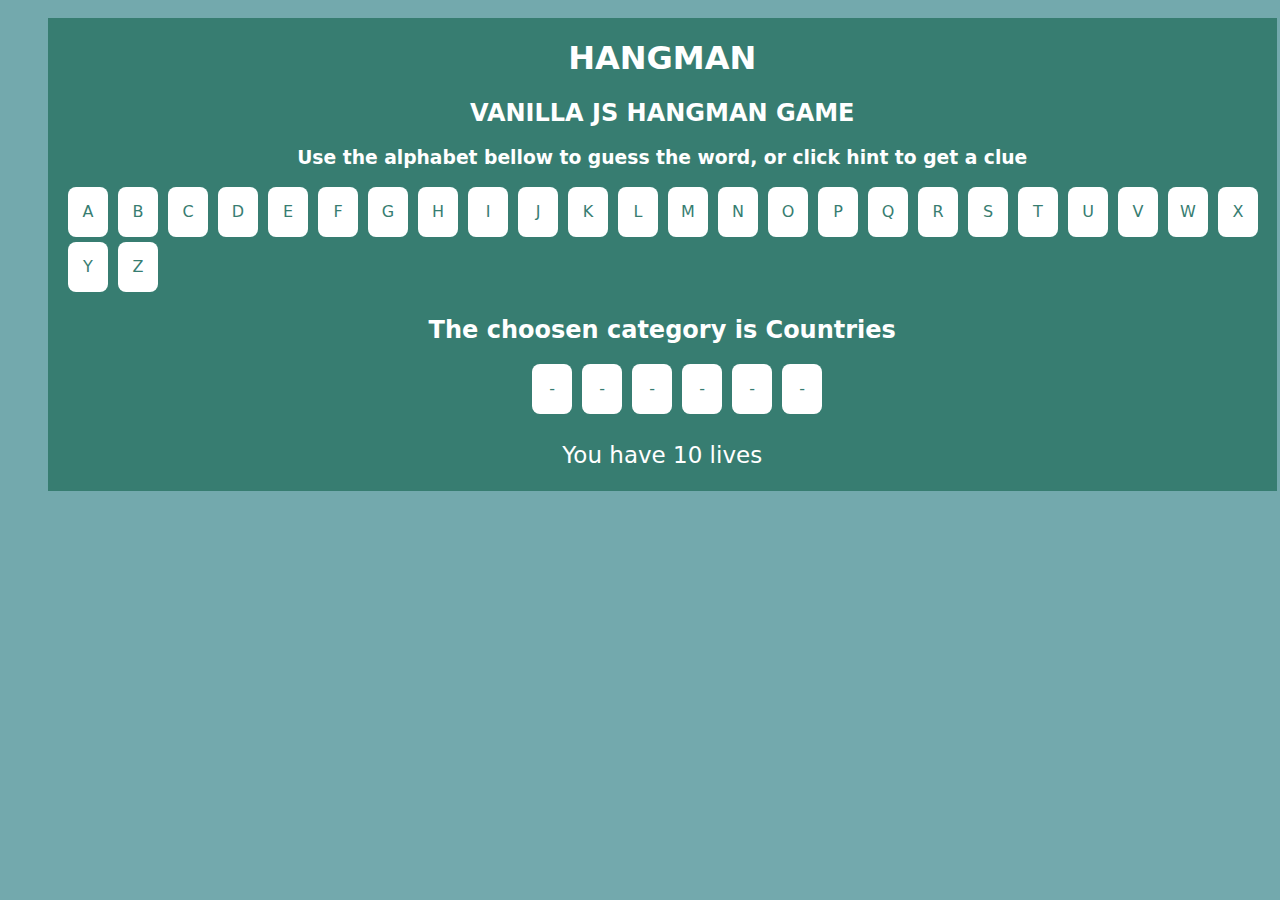
<file: hangman-game/index.html>
<!DOCTYPE html>
<html lang="en">
<head>
    <meta charset="UTF-8">
    <meta http-equiv="X-UA-Compatible" content="IE=edge">
    <meta name="viewport" content="width=device-width, initial-scale=1.0">
    <title>HangmanGame</title>

    <link rel="stylesheet" href="css/styles.css">
</head>
<body>
    
    <div id="container">
        <div id="content-container">

            <div id="cont-top-messages">
                <h1>HANGMAN</h1>
                <h2>VANILLA JS HANGMAN GAME</h2>
                <h3>Use the alphabet bellow to guess the word, or click hint to get a clue</h3>
            </div>

            <div class="words-container">
            </div>

            <div id="title-bottom">
                <h2 id="clue">The choosen category is cities</h2>
            </div>

            <div class="words-container words-cont-guess">

            </div>

            <div id="lives-cont">
                <p id="live">You have 10 lives</p>
            </div>
        </div>
    </div>


    <script type="module" src="js/app.js"></script>
</body>
</html>
</file>
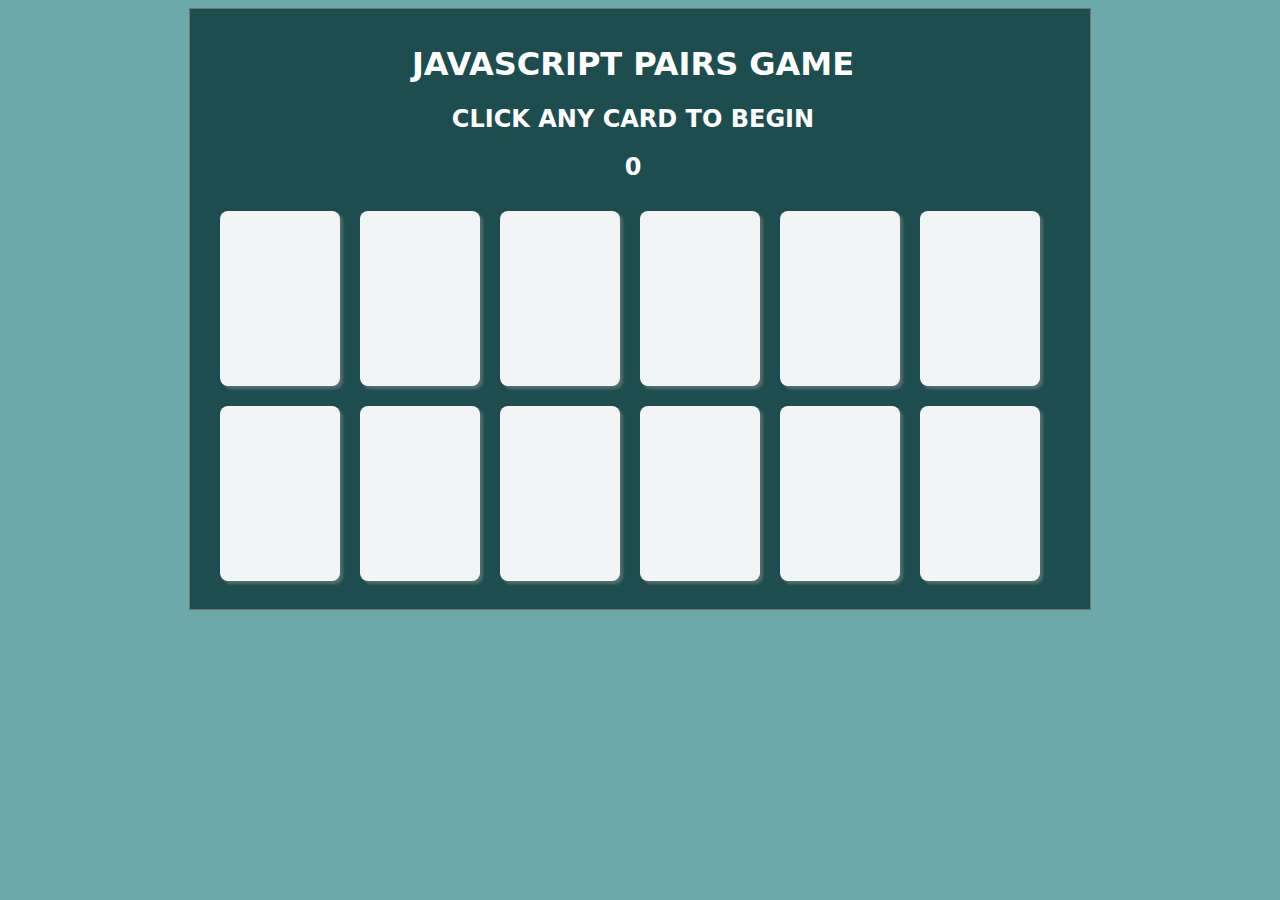
<file: PairsGame/index.html>
<!DOCTYPE html>
<html lang="en">
<head>
    <meta charset="UTF-8">
    <meta http-equiv="X-UA-Compatible" content="IE=edge">
    <meta name="viewport" content="width=device-width, initial-scale=1.0">
    <title>PairGameJs</title>

    <link rel="stylesheet" href="css/styles.css">
</head>
<body>

    <div id="main-container">
        <div id="content-container">

            <div id="titles-container">
                <h1>JAVASCRIPT PAIRS GAME</h1>
                <h2>CLICK ANY CARD TO BEGIN</h2>
            </div>
            
            <div id="counter-container">
                <h2 id="counter">0</h2>
            </div>

            <div id="cards-container">
  
            </div>
        </div>
    </div>

    <script src="js/app.js"></script>
</body>
</html>
</file>
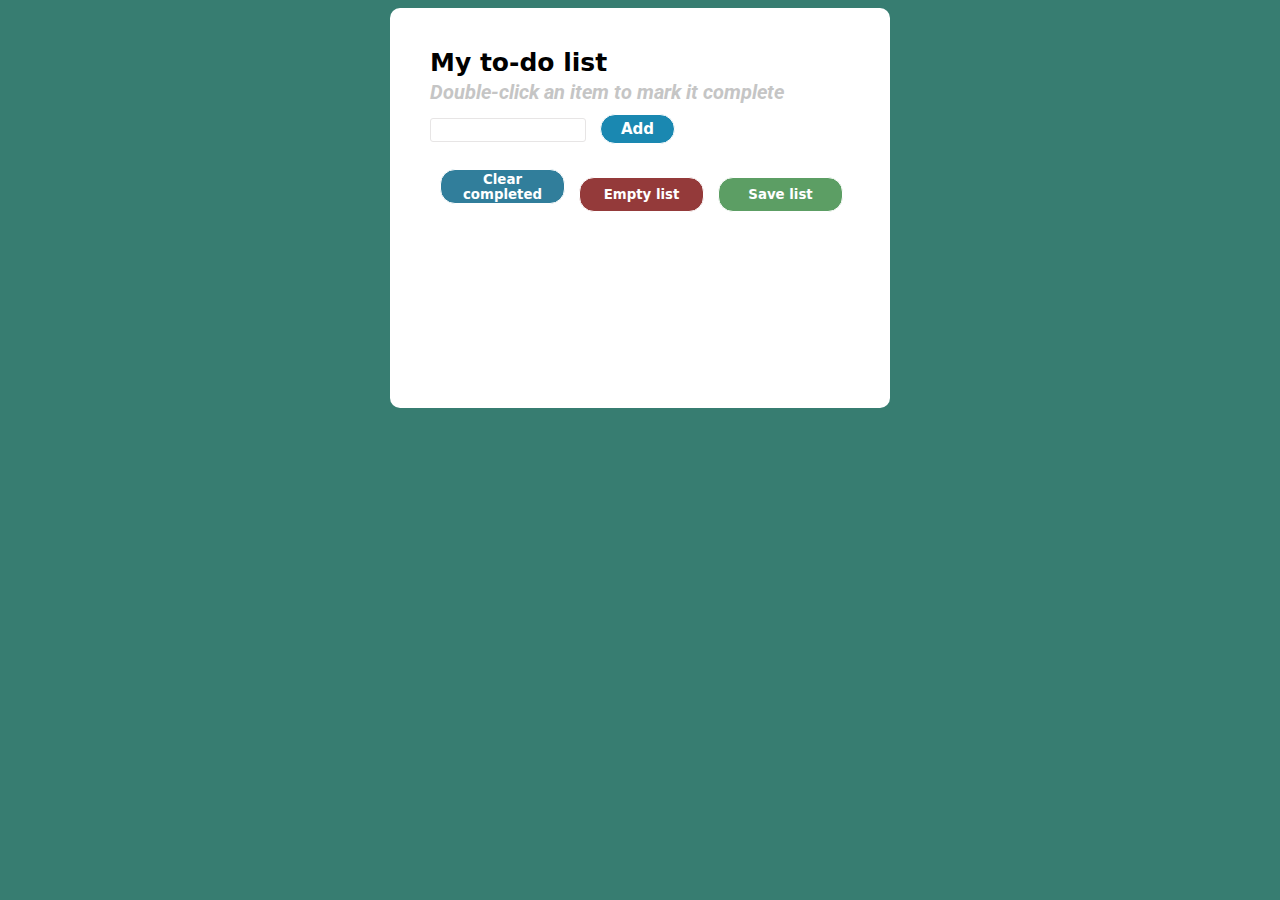
<file: Todo-List/index.html>
<!DOCTYPE html>
<html lang="en">

<head>
    <meta charset="UTF-8">
    <meta http-equiv="X-UA-Compatible" content="IE=edge">
    <meta name="viewport" content="width=device-width, initial-scale=1.0">
    <title>Todo-List</title>
    <link rel="stylesheet" href="styles/style.css">

    <link rel="preconnect" href="https://fonts.googleapis.com">
    <link rel="preconnect" href="https://fonts.gstatic.com" crossorigin>
    <link href="https://fonts.googleapis.com/css2?family=Roboto:ital,wght@0,100;1,100&display=swap" rel="stylesheet">
</head>

<body>

    <div id="contendor">

        <div id="contenedor-contenido">

            <div id="contenedor-titulo">
                <h1 id="titulo">My to-do list</h1>
                <h2 id="subtitulo"><i>Double-click an item to mark it complete</i></h2>
            </div>
    
            <div id="contenedor-input">
                <input type="text" id="input-tarea">
                <button id="boton-agregar-tarea"><b>Add</b></button>
            </div>

            <div id="contenedor-tareas">
                <ul>
                    <ol id="lista-ordenada">
                    </ol>
                </ul>
            </div>

            <div id="contendor-botones">
                <button id="limpiar-completado"><b> Clear completed</b></button>
                <button id="limpiar-lista"><b>Empty list</b></button>
                <button id="guardar-lista"><b>Save list</b></button>
            </div>

            <div id="mensaje-contenedor">
            </div>

        </div>

    </div>

    <script src="js/app.js"></script>
</body>
</html>
</file>
<file: hangman-game/css/styles.css>
body {
    background-color: #73A9AD;
}

:root {
    --font: system-ui, -apple-system, BlinkMacSystemFont;
}

#container {

    width: 1300px;
    height: 500px;
    margin: auto;

    position: relative;
}

#content-container {
    background-color: #377D71;
    position: absolute;
    margin-left: 40px;
    margin-right: 40px;
    margin-top: 10px;

    width: 94.5%;

    font-family: var(--font);
}

#cont-top-messages {
    color: white;
    text-align: center;
}

/* Styles of the container of the words */
.words-container {
    display: inline-block;
    width: 100%;
    text-align: left;
    margin-left: 10px;
}

.words-cont-guess{
    text-align: center;
}

.word {
    background-color: white;
    color: #377D71;

    margin-left: 10px;
    margin-top: 0px;
    margin-bottom: 5px;

    padding-top: 15px;
    text-align: center;

    width: 40px;
    height: 35px;

    border-radius: 8px;

    display: inline-block;
}

/* Styles of elements in bottom */
#title-bottom {
    text-align: center;
    color: white;
}

/* Styles of the lives that the player have*/
#lives-cont {
    color: white;
    text-align: center;
    font-size: 23px;
}
</file>
<file: PairsGame/css/styles.css>
:root {
    --font: system-ui, -apple-system, BlinkMacSystemFont;

    --color-container: #1D4D4F;
}

body {
    background-color: #6BA8A9;
    font-family: var(--font);
    color: white;
}

#main-container {
    background-color: var(--color-container);
    width: 900px;
    height: 600px;

    position: relative;
    border: solid 1px rgb(117, 117, 116);

    margin: 0 auto;
}

#content-container {
    background-color: var(--color-container);

    width: 94%;
    margin: 15px 15px 20px 20px;

    position: absolute;
    text-align: center;
}

/* Animation to rotate the card */
@keyframes rotateA {
    0% {transform: scaleX(1);}
    5% {transform: scaleX(0.9);}
    10% {transform: scaleX(0.8);}
    15% {transform: scaleX(0.7);}
    20% {transform: scaleX(0.6);}
    25% {transform: scaleX(0.5);}
    30% {transform: scaleX(0.4);}
    35% {transform: scaleX(0.3);}
    40% {transform: scaleX(0.2);}
    45% {transform: scaleX(0.1);}
    50% {transform: scaleX(0);}

    55% {transform: scaleX(0.1);}
    60% {transform: scaleX(0.2);}
    65% {transform: scaleX(0.3);}
    70% {transform: scaleX(0.4);}
    75% {transform: scaleX(0.5);}
    80% {transform: scaleX(0.6);}
    85% {transform: scaleX(0.7);}
    90% {transform: scaleX(0.8);}
    95% {transform: scaleX(0.9);}
    100% {transform: scaleX(1);}
}

@keyframes slideR {
    from {background-color: #F2F4F6;}
    to {background-color: yellowgreen;}
}

/* CARDS */ 
#cards-container {
    display: flex;
    flex-wrap: wrap;
    text-align: center;
}

.card {
    background-color: #F2F4F6;
    border-radius: 8px;
    width: 120px;
    height: 175px;
    margin: 10px;

    box-shadow: 3px 3px 3px #8888;
}

.guessed {
    animation-name: rotateA;
    animation-duration: 0.5s;
}

.unhidden-color {
    background-color: violet;
}
</file>
<file: Todo-List/styles/style.css>
body {
    background-color: #377D71;
}

:root {
    --font: system-ui, -apple-system, BlinkMacSystemFont;
}

#contendor {
    background-color: #ffffff;
    position: relative;
    width: 500px;
    height: 400px;
    margin: auto;
    border-radius: 10px;

    display: block;
}

#contenedor-contenido {
    position: absolute;
    margin: 40px;
}

#titulo {
    font-family: var(--font);
    font-size: 25px;
    margin: 0;
    margin-bottom: 3px;
}

#subtitulo {
    font-family: 'Roboto', sans-serif;
    font-size: 20px;
    color: rgb(197, 197, 197);
    margin: 0;
    margin-bottom: 10px;
}

/* Contenedor de la parte de ingreso de datos*/


#input-tarea {
    border: solid 1px;
    border-radius: 3px;
    border-color: rgb(231, 229, 229);
    width: 150px;
    height: 20px;
}

#boton-agregar-tarea {
    font-family: var(--font);
    font-size: 15px;
    background-color: #1a88b1;
    color: white;
    border-radius: 20px;
    width: 75px;
    height: 30px;
}

/* Estilos de las listas de las tareas */
/* Quitamos el padding de la lista*/
ul, ol {
    padding: 0px;
    margin-left: 15px;
}

ul {
    margin: 25px 25px;
}

li {
    margin-bottom: 5px;
    font-family: var(--font);
}

/* Estilos de los botones inferiores */
div button {
    font-family: var(--font);
    color: white;

    width: 125px;
    height: 35px;

    border-radius: 15px;

    margin-left: 10px;
    border: solid 1px;
}

#limpiar-completado {
    background-color: #317e9b;
}

#limpiar-lista {
    background-color: rgb(148, 58, 58);
}

#guardar-lista {
    background-color: #5c9e64;
}

#limpiar-completado:hover, #limpiar-lista:hover, #guardar-lista:hover, #boton-agregar-tarea:hover {

    background-color: #1e5245;

}

/* Clase para tachar los elementos */
.tachado {
    text-decoration: line-through;
}

/* Mensaje de confirmación de que se ha guardado la tarea */
#mensaje-contenedor {
    font-family: var(--font);
    color: #22642b;
}
</file>
